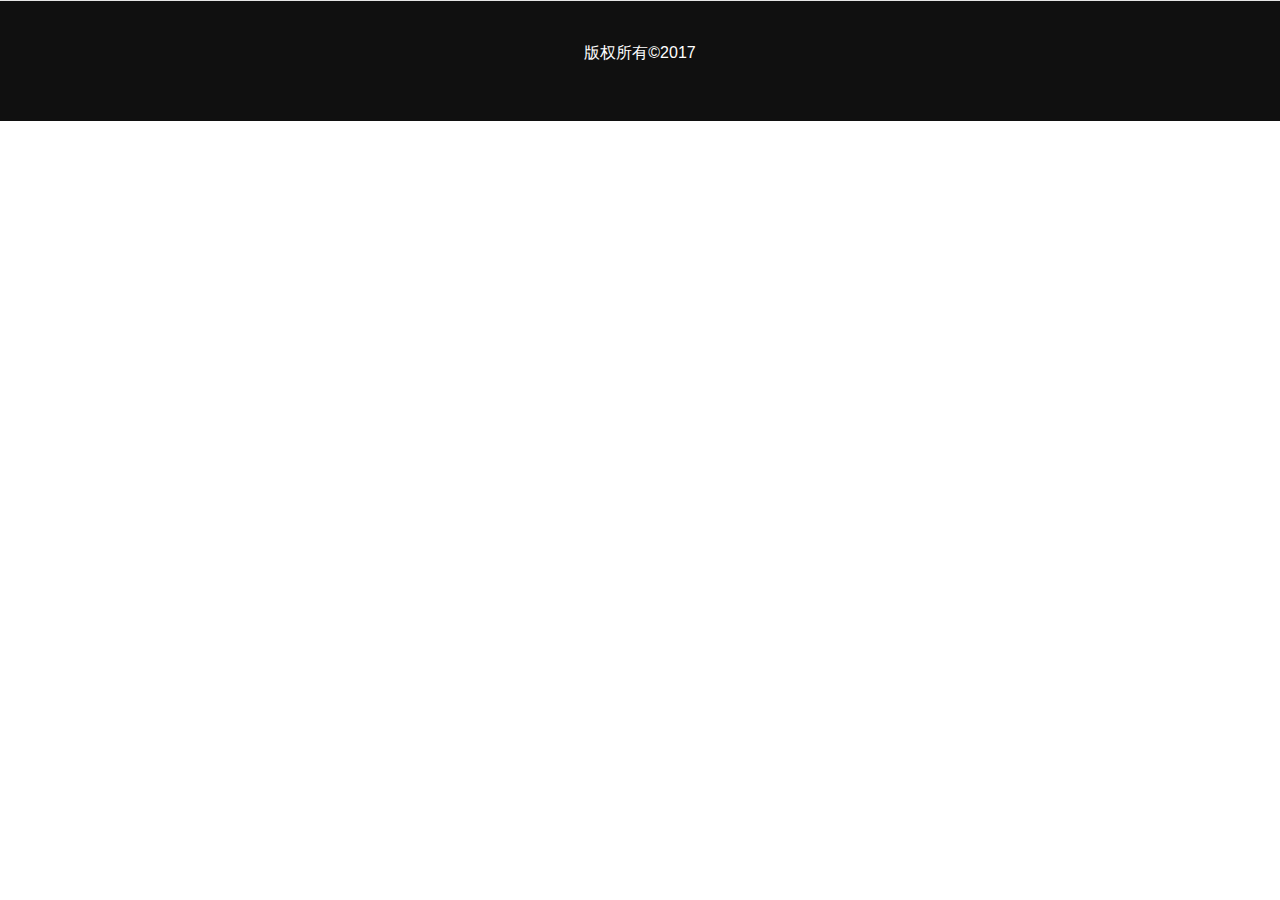
<file: src/main/resources/templates/fragments/footer.html>
<!DOCTYPE html>
<html xmlns:th="http://www.thymeleaf.org"
      xmlns:layout="http://www.ultraq.net.nz/thymeleaf/layout">
<head>
    <meta charset="UTF-8">
    <title>标准底部</title>
  	<!--/*-->
  	<!--原型设计中使用-->
  	<meta charset="UTF-8">
  	<link rel="stylesheet" type="text/css" href="../../static/css/blog.css"/>
  	<link rel="stylesheet" type="text/css" href="../../static/css/tether.css"/>
  	<link rel="stylesheet" type="text/css" href="../../static/css/bootstrap-theme.css"/>
  	<link rel="stylesheet" type="text/css" href="../../static/css/bootstrap.css"/>
  	<script src="../../static/js/jquery-3.1.1.min.js" type="text/javascript" charset="utf-8"></script>
  	<script src="../../static/js/popper.js" type="text/javascript" charset="utf-8"></script>
  	<script src="../../static/js/bootstrap.js" type="text/javascript" charset="utf-8"></script>
  	<!--*/-->    
</head>
<body>
    
 <footer class="blog-footer" data-th-fragment="footer">
	<p class="text-center">版权所有©2017</p>   

	<!-- 公用JS -->
    <script src="../../static/js/jquery-3.1.1.min.js" th:src="@{/js/jquery-3.1.1.min.js}" charset="utf-8"></script>
  	<script src="../../static/js/popper.js" th:src="@{/js/popper.js}" type="text/javascript" charset="utf-8"></script>
    <script src="../../static/js/bootstrap.js" th:src="@{/js/bootstrap.js}" charset="utf-8"></script>
 </footer>
</body>
</html>
</file>
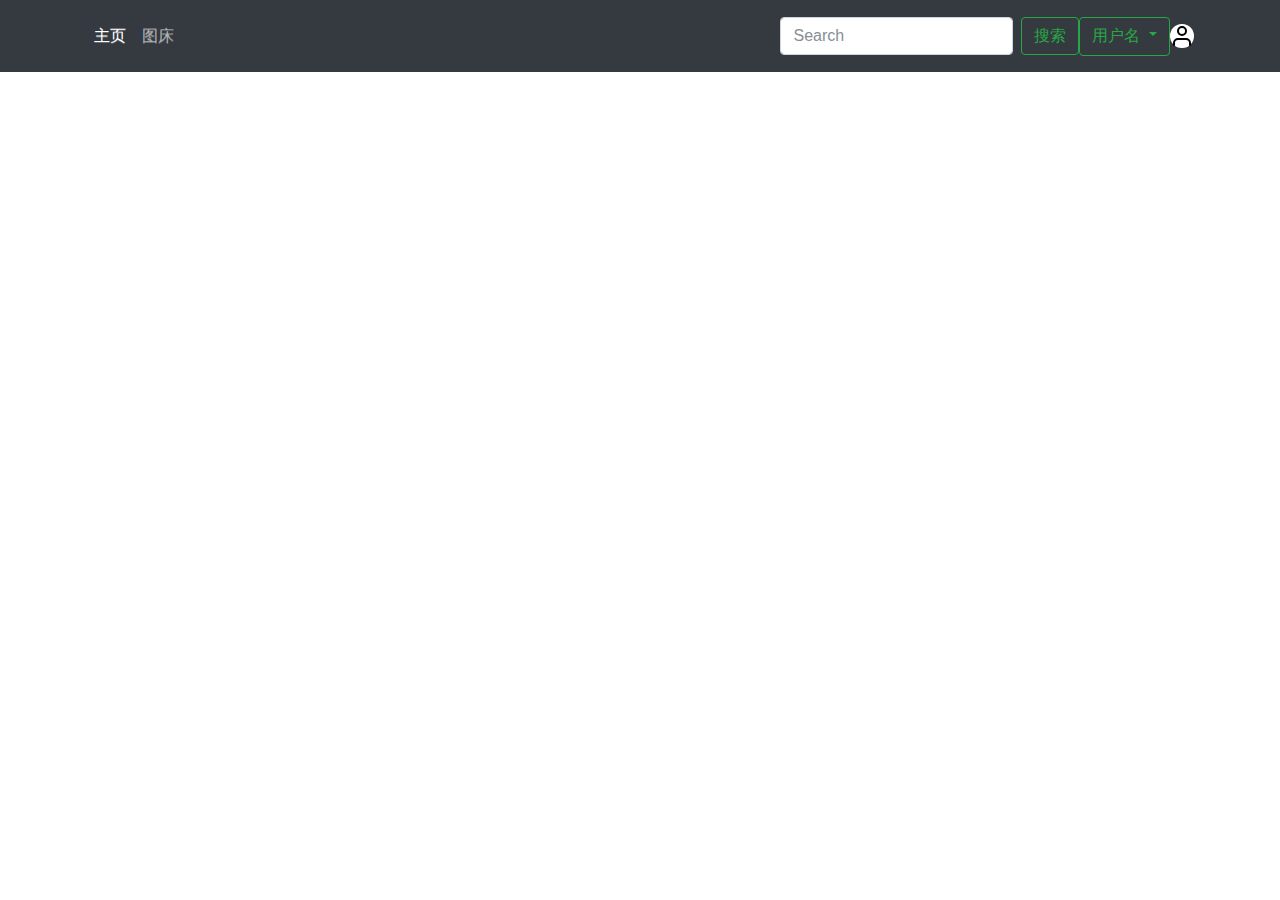
<file: src/main/resources/templates/fragments/header.html>
<!DOCTYPE html>
<html data-th-fragment="header"
		xmlns:th="http://www.thymeleaf.org"
      	xmlns:layout="http://www.ultraq.net.nz/thymeleaf/layout"
      	xmlns:sec="http://www.thymeleaf.org/thymeleaf-extras-springsecurity4">
<head>
    <meta charset="UTF-8">
    <!-- Bootstrap的媒体查询标签 -->
    <meta name="viewport" content="width=device-width, initial-scale=1, shrink-to-fit=no">
    <!-- 默认的头部,针对X-CSRF-KOKEN,让页面携带,由Spring Security实现 -->
    <meta name="_csrf" th:content="${_csrf.token}"/>
    <meta name="_csrf_header" th:content="${_csrf.headerName}"/>
    <title>标准头部</title>
  	<!--/*-->
  	<!--原型设计中使用-->
  	<meta charset="UTF-8">
  	<link rel="stylesheet" type="text/css" href="../../static/css/blog.css"/>
  	<link rel="stylesheet" type="text/css" href="../../static/css/tether.css"/>
  	<link rel="stylesheet" type="text/css" href="../../static/css/bootstrap-theme.css"/>
  	<link rel="stylesheet" type="text/css" href="../../static/css/bootstrap.css"/>
  	<script src="../../static/js/jquery-3.1.1.min.js" type="text/javascript" charset="utf-8"></script>
  	<script src="../../static/js/popper.js" type="text/javascript" charset="utf-8"></script>
  	<script src="../../static/js/bootstrap.js" type="text/javascript" charset="utf-8"></script>
  	<!--*/-->	
  	
    <!-- 样式 -->
    <link type="text/css" href="../../static/css/tether.css" th:href="@{/css/tether.css}" rel="stylesheet" />
    <link type="text/css" href="../../static/css/bootstrap.css" th:href="@{/css/bootstrap.css}" rel="stylesheet">
    <link type="text/css" href="../../static/css/blog.css" th:href="@{/css/blog.css}" rel="stylesheet">
</head>
	<body>
		<div style="background-color:rgb(52, 58, 64);">
		<nav class="navbar navbar-expand-md navbar-dark bg-dark container">
		  <button class="navbar-toggler" type="button" data-toggle="collapse" data-target="#navbarSupportedContent" aria-controls="navbarSupportedContent" aria-expanded="false" aria-label="Toggle navigation">
		    <span class="navbar-toggler-icon"></span>
		  </button>
		
		  <div class="collapse navbar-collapse" id="navbarSupportedContent">
		    <ul class="navbar-nav mr-auto">
		      <li class="nav-item active">
		        <a class="nav-link" href="#">主页 <span class="sr-only">(current)</span></a>
		      </li>
		      <li class="nav-item">
		        <a class="nav-link" href="#">图床</a>
		      </li>
		    </ul>
		    <form class="form-inline">
		      <input class="form-control mr-sm-2" type="search" placeholder="Search" aria-label="Search">
		      <button class="btn btn-outline-success my-2 my-sm-0" type="submit">搜索</button>
		    </form>
		    
            <div class="form-inline" sec:authorize="isAuthenticated()">
				<div class="btn-group" role="group">
				    <button id="btnGroupDrop1" type="button" class="btn btn-dark dropdown-toggle btn-outline-success" data-toggle="dropdown" aria-haspopup="true" aria-expanded="false">
				      <samp>用户名</samp>
				    </button>	
				    <div class="dropdown-menu bg-dark" aria-labelledby="btnGroupDrop1">
				      <a class="dropdown-item text-white" href="#">个人主页</a>
				      <a class="dropdown-item text-white" href="#">退出</a>
				    </div>				    
				</div>
				<!--<form action="/logout" th:action="@{/logout}" method="post">
					<input class="btn btn-outline-success " type="submit" value="退出">
				</form>-->
            </div>
            
		    <form class="form-inline" th:action="@{/logout}">
				<a href="#" th:href="@{~/login}" class="bg-white  rounded-circle">
					<img src="../../static/feather/user.svg"/>
				</a>		    	
		    </form>		    
		  </div>
		</nav>
		</div>
	</body>
</html>
</file>
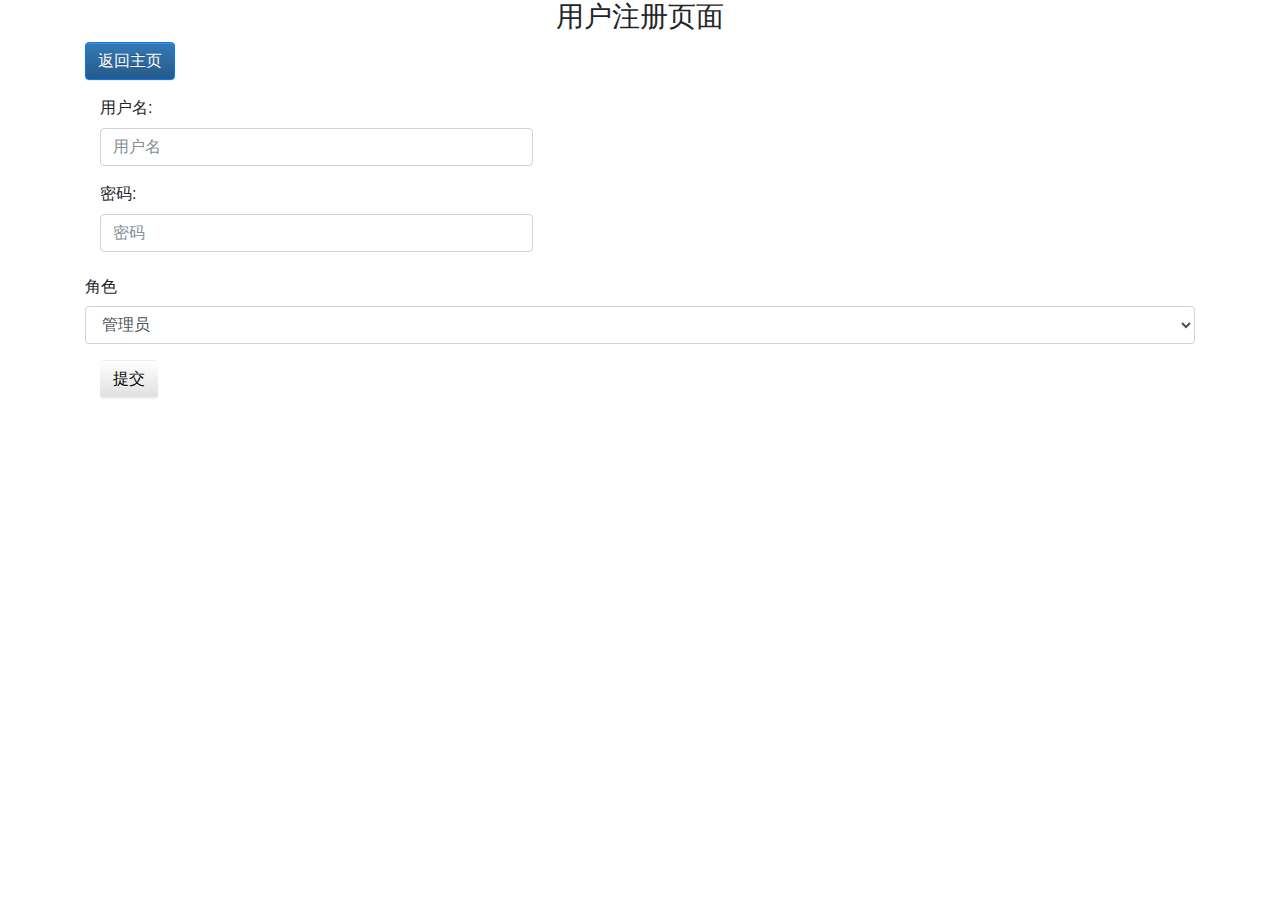
<file: src/main/resources/templates/users/form.html>
<!DOCTYPE html>
<html xmlns:th="http://www.thymeleaf.org"
	xmlns:layout="http://www.ultraq.net.nz/thymeleaf/layout">
<head>
	<title th:text="${userModel.title}">用户注册页面</title>
  	<!--/*-->
  	<!--原型设计中使用-->
  	<meta charset="UTF-8">
  	<link rel="stylesheet" type="text/css" href="../../static/css/blog.css"/>
  	<link rel="stylesheet" type="text/css" href="../../static/css/tether.css"/>
  	<link rel="stylesheet" type="text/css" href="../../static/css/bootstrap-theme.css"/>
  	<link rel="stylesheet" type="text/css" href="../../static/css/bootstrap.css"/>
  	<script src="../../static/js/jquery-3.1.1.min.js" type="text/javascript" charset="utf-8"></script>
  	<script src="../../static/js/popper.js" type="text/javascript" charset="utf-8"></script>
  	<script src="../../static/js/bootstrap.js" type="text/javascript" charset="utf-8"></script>
  	<!--*/-->	
</head>
<body class="container">
	<!-- 标题 -->
	<h3 class="text-center" th:text="${userModel.title}">用户注册页面</h3>
	
	<!-- 返回主页 -->
	<div class="row">
		<div class="col-md-1">
			<a href="../index.html" class="btn btn-primary" th:href="@{/users}">返回主页</a>
		</div>
	</div>
	
	<!-- 用户注册表单	action 指向后台相对于站点的地址	th:object 绑定数据模型 -->
	
	<form action="form.html" method="POST" class="form-horizontal" th:action="@{/users}" th:object="${userModel.user}">
		<!-- 隐藏主键 -->
		<div class="form-group">
			<input type="hidden" name="id" th:value="*{id}">
		</div>	
		<!-- 其他属性 --> 
		<div class="form-group">
			<label for="username" class="col-md-4 control-label">用户名:</label>
			<div class="col-md-5">
				<input id="username" class="form-control" name="username" type="text" placeholder="用户名" th:value="*{username}">
			</div>
		</div>
		<div class="form-group">
			<label for="password" class="col-md-4 control-label">密码:</label>
			<div class="col-md-5">
				<input id="password" class="form-control" name="password" type="text" placeholder="密码" th:value="*{password}">
			</div>
		</div>		
		<!-- 角色选择 -->
		<div class="form-group">
			<label for="authorities" class="col-form-label">角色</label>
	  		<select id="authorities" name="authorityId" class="form-control form-control-chosen" data-placeholder="请选择">
			  <option value="1" data-th-selected="${#strings.contains(userModel.user.authorities[0],'ROLE_ADMIN')}">管理员</option>
			  <option value="2" data-th-selected="${#strings.contains(userModel.user.authorities[0],'ROLE_USER')}">博主</option>
			</select>
		</div>		
		<!-- 提交 -->
		<div class="form-group">
			<div class="col-md-offset-2 col-md-10">
				<button type="submit" class="btn btn-default">提交</button>
			</div>
		</div>	
	</form>
</body>
<script type="text/javascript">

</script>
</html>
</file>
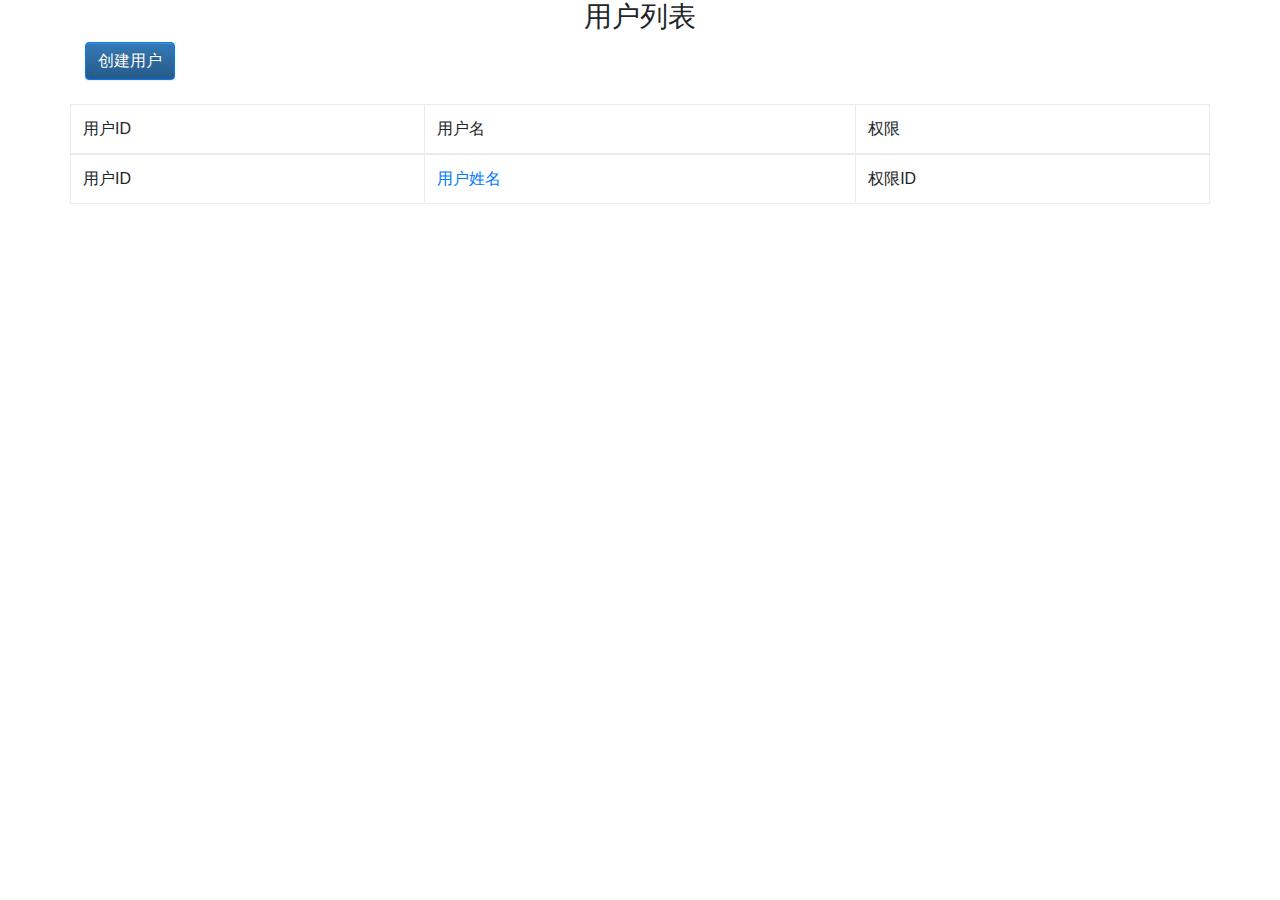
<file: src/main/resources/templates/users/list.html>
<!DOCTYPE html>
<html xmlns:th="http://www.thymeleaf.org"
      xmlns:layout="http://www.ultraq.net.nz/thymeleaf/layout">
<head>
    <title th:text="${userModel.title}">用户列表页面</title>
  	<!--/*-->
  	<!--原型设计中使用-->
  	<meta charset="UTF-8">
  	<link rel="stylesheet" type="text/css" href="../../static/css/blog.css"/>
  	<link rel="stylesheet" type="text/css" href="../../static/css/tether.css"/>
  	<link rel="stylesheet" type="text/css" href="../../static/css/bootstrap-theme.css"/>
  	<link rel="stylesheet" type="text/css" href="../../static/css/bootstrap.css"/>
  	<script src="../../static/js/jquery-3.1.1.min.js" type="text/javascript" charset="utf-8"></script>
  	<script src="../../static/js/popper.js" type="text/javascript" charset="utf-8"></script>
  	<script src="../../static/js/bootstrap.js" type="text/javascript" charset="utf-8"></script>
  	<!--*/-->
  	
</head>
<body>
<div class="container">


<!-- 获得userModel模型中的title属性值 -->
<h3 class="text-center" th:text="${userModel.title}">用户列表</h3>

<!-- 跳转到创建用户页面 -->
<div class="row">
<div class="col-md-1 col-md-offset-11">
	<a href="javascript:void(0)" id="register_btn" class="btn btn-primary">创建用户</a>
</div>
</div>
<br>

	<!-- 用户列表 -->
	<div class="row">
		<table class="table table-bordered table-hover" id="users_list_table">
			<!-- 用户信息头 -->
			<thead>
				<tr class="active">
					<td>用户ID</td>
					<td>用户名</td>
					<td>权限</td>
				</tr>
			</thead>
			<!-- 用户信息行 -->
			<tbody>
				<!--判断用户是否存在,模板引擎执行-->
				<!--/*/
				<tr th:if="${userModel.userList.size()} eq 0">
					<td colspan="3">没有用户信息！！</td>
				</tr>
				/*/-->
				<!-- 遍历 -->
				<tr th:each="user : ${userModel.userList}">
					<td th:text="${user.id}">用户ID</td>
					<td>
						<!-- 点击链接,访问用户页面 -->
						<a href="Javascript:void(0)" th:url="@{'/users/' + ${user.id}}" th:text="${user.username}">用户姓名</a>
					</td>
					<td th:text="${user.authorities}">权限ID</td>
				</tr>
			</tbody>
		</table>
	</div>
</div>	
<script type="text/javascript">

	//token的获取,否则安全认证不通过
	var csrfToken = $("meta[name='_csrf']").attr("content");	//JQuery选择器
	var csrfHeader = $("meta[name='_csrf_header']").attr("content");	
	console.log("令牌" + csrfToken + "认证头信息" + csrfHeader);

	//点击创建用户按钮
	$('#register_btn').click(function(){
		
		$.ajax({
			type:"get",
			url:'/register',
			async:true ,
			success:function(data){
				$("#rightContainer").html(data);
			},
			error:function(){
				alert("加载失败");
			}
		});
	});

	//点击用户名,进入详情页
	$('#users_list_table').click(function(e){

		debugger;
		var url = e.target.getAttribute('url');
		if(!url){
			return;
		}
		$.ajax({
			type:"get",
			url:url,
			async:true ,
			beforeSend:function(xhr){
				xhr.setRequestHeader(csrfHeader, csrfToken);
			},
			success:function(data){
				$("#rightContainer").html(data);
			},
			error:function(){
				alert("加载失败");
			}
		});		
	});
	
</script>
</body>
</html>
</file>
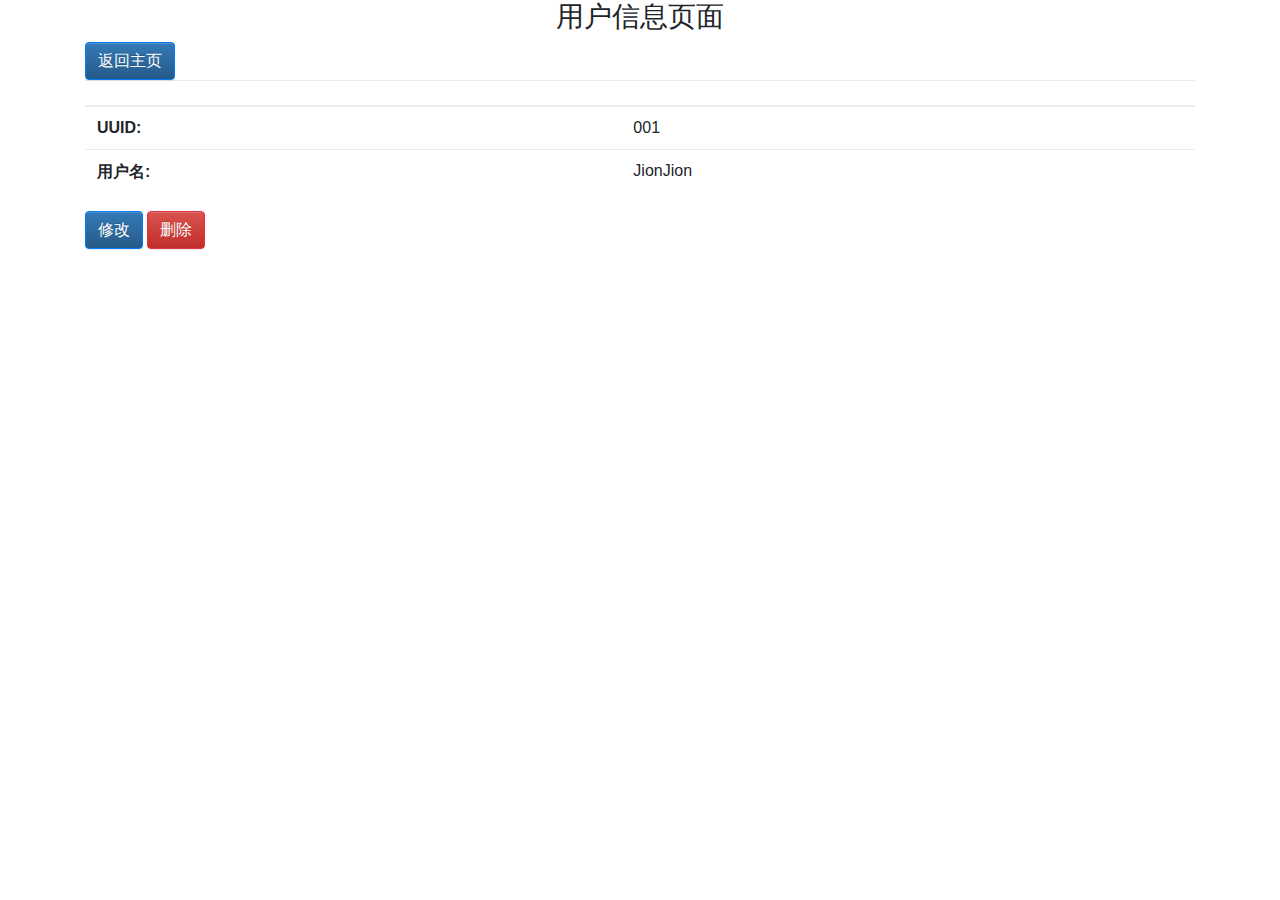
<file: src/main/resources/templates/users/view.html>
<html xmlns:th="http://www.thymeleaf.org"
	xmlns:layout="http://www.ultraq.net.nz/thymeleaf/layout">
<head>
	<title th:text="${userModel.title}">用户信息页面</title>
  	<!--/*-->
  	<!--原型设计中使用-->
  	<meta charset="UTF-8">
  	<link rel="stylesheet" type="text/css" href="../../static/css/blog.css"/>
  	<link rel="stylesheet" type="text/css" href="../../static/css/tether.css"/>
  	<link rel="stylesheet" type="text/css" href="../../static/css/bootstrap-theme.css"/>
  	<link rel="stylesheet" type="text/css" href="../../static/css/bootstrap.css"/>
  	<script src="../../static/js/jquery-3.1.1.min.js" type="text/javascript" charset="utf-8"></script>
  	<script src="../../static/js/popper.js" type="text/javascript" charset="utf-8"></script>
  	<script src="../../static/js/bootstrap.js" type="text/javascript" charset="utf-8"></script>
  	<!--*/-->
</head>

<body>
<div class="container">
	
	<!-- 标题 -->
	<h3 class="text-center" th:text="${userModel.title}">用户信息页面</h3>
	
	<!-- 返回主页 -->
	<div class="row">
		<div class="col-md-1">
			<a href="javascript:void(0)" class="btn btn-primary" th:url="@{/users}">返回主页</a>
		</div>
	</div>
	
	<!-- 用户信息展示 -->
	<table class="table table-hover">
			<thead>
				<tr>
					<th></th>
					<th></th>
				</tr>
			</thead>
			<tbody>
			<tr>
				<td>
					<strong>UUID:</strong>
				</td>
				<td>
					<span id="id" th:text="${userModel.user.id}">001</span>
				</td>
			</tr>
			<tr>
				<td>
					<strong>用户名:</strong>
				</td>
				<td>
					<span id="username" th:text="${userModel.user.username}">JionJion</span>
				</td>
			</tr>
			</tbody>
	</table>

	<div>
		<!-- 请求链接,使用 @{链接地址},相对于站点指向后台 -->
		<a href="javascript:void(0)" class="btn btn-primary" th:url="@{'/users/modify/' + ${userModel.user.id}}">修改</a>
		<a href="javascript:void(0)" class="btn btn-danger" th:url="@{'/users/delete/' + ${userModel.user.id}}">删除 </a>
	</div>
	
</div>	
</body>
<script type="text/javascript">
	$('.btn').click(function(){
		debugger;
		var url = $(this)[0].getAttribute('url');
		$.ajax({
			type:"get",
			url:url,
			async:true ,
			success:function(data){
				$("#rightContainer").html(data);
			},
			error:function(){
				alert("加载失败");
			}
		});		
	});
</script>
</html>
</file>
<file: src/main/resources/static/css/blog.css>
/*
 * Masthead for nav
 */
.blog-masthead {
  margin-bottom: 3rem;
  background-color: #428bca;
  -webkit-box-shadow: inset 0 -.1rem .25rem rgba(0,0,0,.1);
          box-shadow: inset 0 -.1rem .25rem rgba(0,0,0,.1);
}

/* Nav links */
.nav-link {
  position: relative;
  padding: 1rem;
  font-weight: 500;
  color: #cdddeb;
}
.nav-link:hover,
.nav-link:focus {
  color: #fff;
  background-color: transparent;
}

/* Active state gets a caret at the bottom */
.nav-link.active {
  color: #fff;
}
.nav-link.active:after {
  position: absolute;
  bottom: 0;
  left: 50%;
  width: 0;
  height: 0;
  margin-left: -.3rem;
  vertical-align: middle;
  content: "";
  border-right: .3rem solid transparent;
  border-bottom: .3rem solid;
  border-left: .3rem solid transparent;
}
/*
 * Footer
 */

.blog-footer {
  padding: 2.5rem 0;
  color: white;
  text-align: center;
  background-color: #101010;
  border-top: .05rem solid #e5e5e5;
}
</file>
<file: src/main/resources/static/css/tether.css>
.tether-element, .tether-element:after, .tether-element:before, .tether-element *, .tether-element *:after, .tether-element *:before {
  box-sizing: border-box; }

.tether-element {
  position: absolute;
  display: none; }
  .tether-element.tether-open {
    display: block; }
</file>
